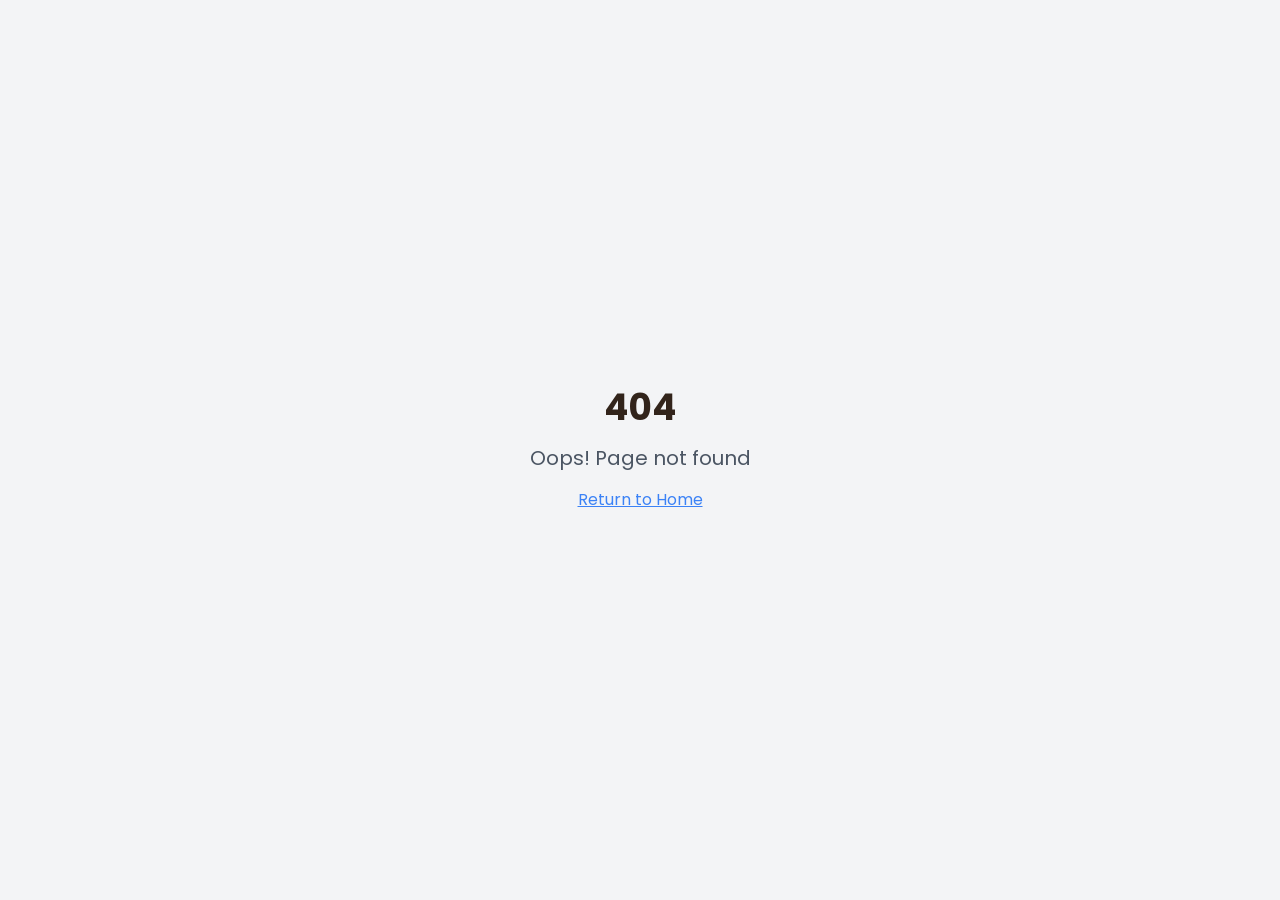
<file: index.html>
<!doctype html>
<html lang="en">
  <head>
    <meta charset="UTF-8" />
    <meta name="viewport" content="width=device-width, initial-scale=1.0" />
    <title>Pontus & Susana - Nuestra Boda</title>
    <meta name="description" content="Välkommen till vårt bröllop - 18:e April 2026" />
    <meta name="author" content="Pontus & Susana" />
    
    <!-- Google Fonts -->
    <link rel="preconnect" href="https://fonts.googleapis.com">
    <link rel="preconnect" href="https://fonts.gstatic.com" crossorigin>
    <link href="https://fonts.googleapis.com/css2?family=Playfair+Display:wght@400;500;600;700&family=Poppins:wght@300;400;500;600&display=swap" rel="stylesheet">

    <meta property="og:title" content="45c38f16-5e23-474c-b494-ed404317335f" />
    <meta property="og:description" content="Lovable Generated Project" />
    <meta property="og:type" content="website" />
    <meta property="og:image" content="https://lovable.dev/opengraph-image-p98pqg.png" />

    <meta name="twitter:card" content="summary_large_image" />
    <meta name="twitter:site" content="@lovable_dev" />
    <meta name="twitter:image" content="https://lovable.dev/opengraph-image-p98pqg.png" />
    <script type="module" crossorigin src="/assets/index-Bkh36yhF.js"></script>
    <link rel="stylesheet" crossorigin href="/assets/index-PRXXBDj2.css">
  </head>

  <body>
    <div id="root"></div>
  </body>
</html>
</file>
<file: assets/index-PRXXBDj2.css>
*,:before,:after{--tw-border-spacing-x: 0;--tw-border-spacing-y: 0;--tw-translate-x: 0;--tw-translate-y: 0;--tw-rotate: 0;--tw-skew-x: 0;--tw-skew-y: 0;--tw-scale-x: 1;--tw-scale-y: 1;--tw-pan-x: ;--tw-pan-y: ;--tw-pinch-zoom: ;--tw-scroll-snap-strictness: proximity;--tw-gradient-from-position: ;--tw-gradient-via-position: ;--tw-gradient-to-position: ;--tw-ordinal: ;--tw-slashed-zero: ;--tw-numeric-figure: ;--tw-numeric-spacing: ;--tw-numeric-fraction: ;--tw-ring-inset: ;--tw-ring-offset-width: 0px;--tw-ring-offset-color: #fff;--tw-ring-color: rgb(59 130 246 / .5);--tw-ring-offset-shadow: 0 0 #0000;--tw-ring-shadow: 0 0 #0000;--tw-shadow: 0 0 #0000;--tw-shadow-colored: 0 0 #0000;--tw-blur: ;--tw-brightness: ;--tw-contrast: ;--tw-grayscale: ;--tw-hue-rotate: ;--tw-invert: ;--tw-saturate: ;--tw-sepia: ;--tw-drop-shadow: ;--tw-backdrop-blur: ;--tw-backdrop-brightness: ;--tw-backdrop-contrast: ;--tw-backdrop-grayscale: ;--tw-backdrop-hue-rotate: ;--tw-backdrop-invert: ;--tw-backdrop-opacity: ;--tw-backdrop-saturate: ;--tw-backdrop-sepia: ;--tw-contain-size: ;--tw-contain-layout: ;--tw-contain-paint: ;--tw-contain-style: }::backdrop{--tw-border-spacing-x: 0;--tw-border-spacing-y: 0;--tw-translate-x: 0;--tw-translate-y: 0;--tw-rotate: 0;--tw-skew-x: 0;--tw-skew-y: 0;--tw-scale-x: 1;--tw-scale-y: 1;--tw-pan-x: ;--tw-pan-y: ;--tw-pinch-zoom: ;--tw-scroll-snap-strictness: proximity;--tw-gradient-from-position: ;--tw-gradient-via-position: ;--tw-gradient-to-position: ;--tw-ordinal: ;--tw-slashed-zero: ;--tw-numeric-figure: ;--tw-numeric-spacing: ;--tw-numeric-fraction: ;--tw-ring-inset: ;--tw-ring-offset-width: 0px;--tw-ring-offset-color: #fff;--tw-ring-color: rgb(59 130 246 / .5);--tw-ring-offset-shadow: 0 0 #0000;--tw-ring-shadow: 0 0 #0000;--tw-shadow: 0 0 #0000;--tw-shadow-colored: 0 0 #0000;--tw-blur: ;--tw-brightness: ;--tw-contrast: ;--tw-grayscale: ;--tw-hue-rotate: ;--tw-invert: ;--tw-saturate: ;--tw-sepia: ;--tw-drop-shadow: ;--tw-backdrop-blur: ;--tw-backdrop-brightness: ;--tw-backdrop-contrast: ;--tw-backdrop-grayscale: ;--tw-backdrop-hue-rotate: ;--tw-backdrop-invert: ;--tw-backdrop-opacity: ;--tw-backdrop-saturate: ;--tw-backdrop-sepia: ;--tw-contain-size: ;--tw-contain-layout: ;--tw-contain-paint: ;--tw-contain-style: }*,:before,:after{box-sizing:border-box;border-width:0;border-style:solid;border-color:#e5e7eb}:before,:after{--tw-content: ""}html,:host{line-height:1.5;-webkit-text-size-adjust:100%;-moz-tab-size:4;-o-tab-size:4;tab-size:4;font-family:Poppins,sans-serif;font-feature-settings:normal;font-variation-settings:normal;-webkit-tap-highlight-color:transparent}body{margin:0;line-height:inherit}hr{height:0;color:inherit;border-top-width:1px}abbr:where([title]){-webkit-text-decoration:underline dotted;text-decoration:underline dotted}h1,h2,h3,h4,h5,h6{font-size:inherit;font-weight:inherit}a{color:inherit;text-decoration:inherit}b,strong{font-weight:bolder}code,kbd,samp,pre{font-family:ui-monospace,SFMono-Regular,Menlo,Monaco,Consolas,Liberation Mono,Courier New,monospace;font-feature-settings:normal;font-variation-settings:normal;font-size:1em}small{font-size:80%}sub,sup{font-size:75%;line-height:0;position:relative;vertical-align:baseline}sub{bottom:-.25em}sup{top:-.5em}table{text-indent:0;border-color:inherit;border-collapse:collapse}button,input,optgroup,select,textarea{font-family:inherit;font-feature-settings:inherit;font-variation-settings:inherit;font-size:100%;font-weight:inherit;line-height:inherit;letter-spacing:inherit;color:inherit;margin:0;padding:0}button,select{text-transform:none}button,input:where([type=button]),input:where([type=reset]),input:where([type=submit]){-webkit-appearance:button;background-color:transparent;background-image:none}:-moz-focusring{outline:auto}:-moz-ui-invalid{box-shadow:none}progress{vertical-align:baseline}::-webkit-inner-spin-button,::-webkit-outer-spin-button{height:auto}[type=search]{-webkit-appearance:textfield;outline-offset:-2px}::-webkit-search-decoration{-webkit-appearance:none}::-webkit-file-upload-button{-webkit-appearance:button;font:inherit}summary{display:list-item}blockquote,dl,dd,h1,h2,h3,h4,h5,h6,hr,figure,p,pre{margin:0}fieldset{margin:0;padding:0}legend{padding:0}ol,ul,menu{list-style:none;margin:0;padding:0}dialog{padding:0}textarea{resize:vertical}input::-moz-placeholder,textarea::-moz-placeholder{opacity:1;color:#9ca3af}input::placeholder,textarea::placeholder{opacity:1;color:#9ca3af}button,[role=button]{cursor:pointer}:disabled{cursor:default}img,svg,video,canvas,audio,iframe,embed,object{display:block;vertical-align:middle}img,video{max-width:100%;height:auto}[hidden]:where(:not([hidden=until-found])){display:none}:root{--background: 30 50% 98%;--foreground: 25 30% 15%;--card: 30 50% 96%;--card-foreground: 25 30% 15%;--popover: 30 50% 98%;--popover-foreground: 25 30% 15%;--primary: 15 65% 55%;--primary-foreground: 30 50% 98%;--secondary: 45 40% 90%;--secondary-foreground: 25 30% 20%;--muted: 75 25% 85%;--muted-foreground: 25 20% 45%;--accent: 45 80% 65%;--accent-foreground: 25 30% 15%;--destructive: 0 84.2% 60.2%;--destructive-foreground: 30 50% 98%;--border: 30 30% 88%;--input: 30 30% 90%;--ring: 15 65% 55%;--radius: .75rem;--terracotta: 15 65% 55%;--terracotta-light: 15 55% 70%;--terracotta-dark: 15 75% 40%;--olive: 75 35% 45%;--olive-light: 75 25% 65%;--cream: 45 40% 92%;--gold: 45 80% 65%;--sage: 85 20% 70%;--gradient-sunset: linear-gradient(135deg, hsl(var(--terracotta)), hsl(var(--gold)));--gradient-earth: linear-gradient(180deg, hsl(var(--cream)), hsl(var(--terracotta-light)));--gradient-olive: linear-gradient(45deg, hsl(var(--olive-light)), hsl(var(--sage)));--shadow-warm: 0 10px 30px -10px hsl(var(--terracotta) / .2);--shadow-soft: 0 4px 20px -4px hsl(var(--olive) / .15);--transition-smooth: all .4s cubic-bezier(.4, 0, .2, 1);--transition-bounce: all .6s cubic-bezier(.68, -.55, .265, 1.55);--sidebar-background: 0 0% 98%;--sidebar-foreground: 240 5.3% 26.1%;--sidebar-primary: 240 5.9% 10%;--sidebar-primary-foreground: 0 0% 98%;--sidebar-accent: 240 4.8% 95.9%;--sidebar-accent-foreground: 240 5.9% 10%;--sidebar-border: 220 13% 91%;--sidebar-ring: 217.2 91.2% 59.8%}.dark{--background: 222.2 84% 4.9%;--foreground: 210 40% 98%;--card: 222.2 84% 4.9%;--card-foreground: 210 40% 98%;--popover: 222.2 84% 4.9%;--popover-foreground: 210 40% 98%;--primary: 210 40% 98%;--primary-foreground: 222.2 47.4% 11.2%;--secondary: 217.2 32.6% 17.5%;--secondary-foreground: 210 40% 98%;--muted: 217.2 32.6% 17.5%;--muted-foreground: 215 20.2% 65.1%;--accent: 217.2 32.6% 17.5%;--accent-foreground: 210 40% 98%;--destructive: 0 62.8% 30.6%;--destructive-foreground: 210 40% 98%;--border: 217.2 32.6% 17.5%;--input: 217.2 32.6% 17.5%;--ring: 212.7 26.8% 83.9%;--sidebar-background: 240 5.9% 10%;--sidebar-foreground: 240 4.8% 95.9%;--sidebar-primary: 224.3 76.3% 48%;--sidebar-primary-foreground: 0 0% 100%;--sidebar-accent: 240 3.7% 15.9%;--sidebar-accent-foreground: 240 4.8% 95.9%;--sidebar-border: 240 3.7% 15.9%;--sidebar-ring: 217.2 91.2% 59.8%}*{border-color:hsl(var(--border))}body{background-color:hsl(var(--background));color:hsl(var(--foreground))}.sr-only{position:absolute;width:1px;height:1px;padding:0;margin:-1px;overflow:hidden;clip:rect(0,0,0,0);white-space:nowrap;border-width:0}.pointer-events-none{pointer-events:none}.pointer-events-auto{pointer-events:auto}.visible{visibility:visible}.invisible{visibility:hidden}.fixed{position:fixed}.absolute{position:absolute}.relative{position:relative}.inset-0{top:0;right:0;bottom:0;left:0}.inset-x-0{left:0;right:0}.inset-y-0{top:0;bottom:0}.-bottom-12{bottom:-3rem}.-left-12{left:-3rem}.-right-12{right:-3rem}.-top-12{top:-3rem}.bottom-0{bottom:0}.bottom-8{bottom:2rem}.left-0{left:0}.left-1{left:.25rem}.left-1\/2{left:50%}.left-2{left:.5rem}.left-4{left:1rem}.left-\[50\%\]{left:50%}.right-0{right:0}.right-1{right:.25rem}.right-2{right:.5rem}.right-3{right:.75rem}.right-4{right:1rem}.top-0{top:0}.top-1\.5{top:.375rem}.top-1\/2{top:50%}.top-12{top:3rem}.top-2{top:.5rem}.top-3\.5{top:.875rem}.top-4{top:1rem}.top-\[1px\]{top:1px}.top-\[50\%\]{top:50%}.top-\[60\%\]{top:60%}.top-full{top:100%}.z-10{z-index:10}.z-20{z-index:20}.z-50{z-index:50}.z-\[100\]{z-index:100}.z-\[1\]{z-index:1}.-mx-1{margin-left:-.25rem;margin-right:-.25rem}.mx-2{margin-left:.5rem;margin-right:.5rem}.mx-3\.5{margin-left:.875rem;margin-right:.875rem}.mx-auto{margin-left:auto;margin-right:auto}.my-0\.5{margin-top:.125rem;margin-bottom:.125rem}.my-1{margin-top:.25rem;margin-bottom:.25rem}.-ml-2{margin-left:-.5rem}.-ml-4{margin-left:-1rem}.-mt-4{margin-top:-1rem}.mb-1{margin-bottom:.25rem}.mb-12{margin-bottom:3rem}.mb-16{margin-bottom:4rem}.mb-2{margin-bottom:.5rem}.mb-3{margin-bottom:.75rem}.mb-4{margin-bottom:1rem}.mb-6{margin-bottom:1.5rem}.mb-8{margin-bottom:2rem}.ml-1{margin-left:.25rem}.ml-auto{margin-left:auto}.mr-1{margin-right:.25rem}.mr-2{margin-right:.5rem}.mt-1\.5{margin-top:.375rem}.mt-12{margin-top:3rem}.mt-2{margin-top:.5rem}.mt-24{margin-top:6rem}.mt-4{margin-top:1rem}.mt-8{margin-top:2rem}.mt-auto{margin-top:auto}.block{display:block}.flex{display:flex}.inline-flex{display:inline-flex}.table{display:table}.grid{display:grid}.hidden{display:none}.aspect-square{aspect-ratio:1 / 1}.aspect-video{aspect-ratio:16 / 9}.size-4{width:1rem;height:1rem}.h-0\.5{height:.125rem}.h-1\.5{height:.375rem}.h-10{height:2.5rem}.h-11{height:2.75rem}.h-12{height:3rem}.h-16{height:4rem}.h-2{height:.5rem}.h-2\.5{height:.625rem}.h-3{height:.75rem}.h-3\.5{height:.875rem}.h-4{height:1rem}.h-5{height:1.25rem}.h-6{height:1.5rem}.h-7{height:1.75rem}.h-72{height:18rem}.h-8{height:2rem}.h-9{height:2.25rem}.h-\[1px\]{height:1px}.h-\[2000px\]{height:2000px}.h-\[var\(--radix-navigation-menu-viewport-height\)\]{height:var(--radix-navigation-menu-viewport-height)}.h-\[var\(--radix-select-trigger-height\)\]{height:var(--radix-select-trigger-height)}.h-auto{height:auto}.h-full{height:100%}.h-px{height:1px}.h-svh{height:100svh}.max-h-96{max-height:24rem}.max-h-\[300px\]{max-height:300px}.max-h-screen{max-height:100vh}.min-h-0{min-height:0px}.min-h-\[80px\]{min-height:80px}.min-h-screen{min-height:100vh}.min-h-svh{min-height:100svh}.w-0{width:0px}.w-1{width:.25rem}.w-10{width:2.5rem}.w-11{width:2.75rem}.w-12{width:3rem}.w-16{width:4rem}.w-2{width:.5rem}.w-2\.5{width:.625rem}.w-3{width:.75rem}.w-3\.5{width:.875rem}.w-3\/4{width:75%}.w-4{width:1rem}.w-5{width:1.25rem}.w-6{width:1.5rem}.w-64{width:16rem}.w-7{width:1.75rem}.w-72{width:18rem}.w-8{width:2rem}.w-9{width:2.25rem}.w-\[--sidebar-width\]{width:var(--sidebar-width)}.w-\[100px\]{width:100px}.w-\[1px\]{width:1px}.w-auto{width:auto}.w-full{width:100%}.w-max{width:-moz-max-content;width:max-content}.w-px{width:1px}.min-w-0{min-width:0px}.min-w-5{min-width:1.25rem}.min-w-\[12rem\]{min-width:12rem}.min-w-\[200px\]{min-width:200px}.min-w-\[8rem\]{min-width:8rem}.min-w-\[var\(--radix-select-trigger-width\)\]{min-width:var(--radix-select-trigger-width)}.max-w-2xl{max-width:42rem}.max-w-3xl{max-width:48rem}.max-w-4xl{max-width:56rem}.max-w-5xl{max-width:64rem}.max-w-6xl{max-width:72rem}.max-w-\[--skeleton-width\]{max-width:var(--skeleton-width)}.max-w-lg{max-width:32rem}.max-w-max{max-width:-moz-max-content;max-width:max-content}.flex-1{flex:1 1 0%}.shrink-0{flex-shrink:0}.grow{flex-grow:1}.grow-0{flex-grow:0}.basis-3\/4{flex-basis:75%}.basis-full{flex-basis:100%}.caption-bottom{caption-side:bottom}.border-collapse{border-collapse:collapse}.-translate-x-1\/2{--tw-translate-x: -50%;transform:translate(var(--tw-translate-x),var(--tw-translate-y)) rotate(var(--tw-rotate)) skew(var(--tw-skew-x)) skewY(var(--tw-skew-y)) scaleX(var(--tw-scale-x)) scaleY(var(--tw-scale-y))}.-translate-x-px{--tw-translate-x: -1px;transform:translate(var(--tw-translate-x),var(--tw-translate-y)) rotate(var(--tw-rotate)) skew(var(--tw-skew-x)) skewY(var(--tw-skew-y)) scaleX(var(--tw-scale-x)) scaleY(var(--tw-scale-y))}.-translate-y-1\/2{--tw-translate-y: -50%;transform:translate(var(--tw-translate-x),var(--tw-translate-y)) rotate(var(--tw-rotate)) skew(var(--tw-skew-x)) skewY(var(--tw-skew-y)) scaleX(var(--tw-scale-x)) scaleY(var(--tw-scale-y))}.translate-x-\[-50\%\]{--tw-translate-x: -50%;transform:translate(var(--tw-translate-x),var(--tw-translate-y)) rotate(var(--tw-rotate)) skew(var(--tw-skew-x)) skewY(var(--tw-skew-y)) scaleX(var(--tw-scale-x)) scaleY(var(--tw-scale-y))}.translate-x-px{--tw-translate-x: 1px;transform:translate(var(--tw-translate-x),var(--tw-translate-y)) rotate(var(--tw-rotate)) skew(var(--tw-skew-x)) skewY(var(--tw-skew-y)) scaleX(var(--tw-scale-x)) scaleY(var(--tw-scale-y))}.translate-y-\[-50\%\]{--tw-translate-y: -50%;transform:translate(var(--tw-translate-x),var(--tw-translate-y)) rotate(var(--tw-rotate)) skew(var(--tw-skew-x)) skewY(var(--tw-skew-y)) scaleX(var(--tw-scale-x)) scaleY(var(--tw-scale-y))}.rotate-45{--tw-rotate: 45deg;transform:translate(var(--tw-translate-x),var(--tw-translate-y)) rotate(var(--tw-rotate)) skew(var(--tw-skew-x)) skewY(var(--tw-skew-y)) scaleX(var(--tw-scale-x)) scaleY(var(--tw-scale-y))}.rotate-90{--tw-rotate: 90deg;transform:translate(var(--tw-translate-x),var(--tw-translate-y)) rotate(var(--tw-rotate)) skew(var(--tw-skew-x)) skewY(var(--tw-skew-y)) scaleX(var(--tw-scale-x)) scaleY(var(--tw-scale-y))}.transform{transform:translate(var(--tw-translate-x),var(--tw-translate-y)) rotate(var(--tw-rotate)) skew(var(--tw-skew-x)) skewY(var(--tw-skew-y)) scaleX(var(--tw-scale-x)) scaleY(var(--tw-scale-y))}@keyframes bounce{0%,to{transform:translateY(-25%);animation-timing-function:cubic-bezier(.8,0,1,1)}50%{transform:none;animation-timing-function:cubic-bezier(0,0,.2,1)}}.animate-bounce{animation:bounce 1s infinite}@keyframes bounce-in{0%{transform:scale(.3) rotate(-10deg);opacity:0}50%{transform:scale(1.05) rotate(2deg);opacity:.8}to{transform:scale(1) rotate(0);opacity:1}}.animate-bounce-in{animation:bounce-in .6s cubic-bezier(.68,-.55,.265,1.55)}@keyframes float{0%,to{transform:translateY(0)}50%{transform:translateY(-10px)}}.animate-float{animation:float 3s ease-in-out infinite}@keyframes pulse{50%{opacity:.5}}.animate-pulse{animation:pulse 2s cubic-bezier(.4,0,.6,1) infinite}@keyframes pulse-glow{0%,to{box-shadow:0 0 20px hsl(var(--terracotta) / .3);transform:scale(1)}50%{box-shadow:0 0 40px hsl(var(--terracotta) / .6);transform:scale(1.02)}}.animate-pulse-glow{animation:pulse-glow 2s ease-in-out infinite}.cursor-default{cursor:default}.cursor-pointer{cursor:pointer}.touch-none{touch-action:none}.select-none{-webkit-user-select:none;-moz-user-select:none;user-select:none}.list-none{list-style-type:none}.grid-cols-4{grid-template-columns:repeat(4,minmax(0,1fr))}.flex-row{flex-direction:row}.flex-col{flex-direction:column}.flex-col-reverse{flex-direction:column-reverse}.flex-wrap{flex-wrap:wrap}.items-start{align-items:flex-start}.items-end{align-items:flex-end}.items-center{align-items:center}.items-stretch{align-items:stretch}.justify-start{justify-content:flex-start}.justify-center{justify-content:center}.justify-between{justify-content:space-between}.gap-1{gap:.25rem}.gap-1\.5{gap:.375rem}.gap-2{gap:.5rem}.gap-4{gap:1rem}.gap-8{gap:2rem}.space-x-1>:not([hidden])~:not([hidden]){--tw-space-x-reverse: 0;margin-right:calc(.25rem * var(--tw-space-x-reverse));margin-left:calc(.25rem * calc(1 - var(--tw-space-x-reverse)))}.space-x-2>:not([hidden])~:not([hidden]){--tw-space-x-reverse: 0;margin-right:calc(.5rem * var(--tw-space-x-reverse));margin-left:calc(.5rem * calc(1 - var(--tw-space-x-reverse)))}.space-x-4>:not([hidden])~:not([hidden]){--tw-space-x-reverse: 0;margin-right:calc(1rem * var(--tw-space-x-reverse));margin-left:calc(1rem * calc(1 - var(--tw-space-x-reverse)))}.space-y-1>:not([hidden])~:not([hidden]){--tw-space-y-reverse: 0;margin-top:calc(.25rem * calc(1 - var(--tw-space-y-reverse)));margin-bottom:calc(.25rem * var(--tw-space-y-reverse))}.space-y-1\.5>:not([hidden])~:not([hidden]){--tw-space-y-reverse: 0;margin-top:calc(.375rem * calc(1 - var(--tw-space-y-reverse)));margin-bottom:calc(.375rem * var(--tw-space-y-reverse))}.space-y-2>:not([hidden])~:not([hidden]){--tw-space-y-reverse: 0;margin-top:calc(.5rem * calc(1 - var(--tw-space-y-reverse)));margin-bottom:calc(.5rem * var(--tw-space-y-reverse))}.space-y-4>:not([hidden])~:not([hidden]){--tw-space-y-reverse: 0;margin-top:calc(1rem * calc(1 - var(--tw-space-y-reverse)));margin-bottom:calc(1rem * var(--tw-space-y-reverse))}.overflow-auto{overflow:auto}.overflow-hidden{overflow:hidden}.overflow-y-auto{overflow-y:auto}.overflow-x-hidden{overflow-x:hidden}.whitespace-nowrap{white-space:nowrap}.break-words{overflow-wrap:break-word}.rounded{border-radius:.25rem}.rounded-2xl{border-radius:1rem}.rounded-3xl{border-radius:1.5rem}.rounded-\[2px\]{border-radius:2px}.rounded-\[inherit\]{border-radius:inherit}.rounded-full{border-radius:9999px}.rounded-lg{border-radius:var(--radius)}.rounded-md{border-radius:calc(var(--radius) - 2px)}.rounded-sm{border-radius:calc(var(--radius) - 4px)}.rounded-xl{border-radius:.75rem}.rounded-t-\[10px\]{border-top-left-radius:10px;border-top-right-radius:10px}.rounded-tl-sm{border-top-left-radius:calc(var(--radius) - 4px)}.border{border-width:1px}.border-0{border-width:0px}.border-2{border-width:2px}.border-\[1\.5px\]{border-width:1.5px}.border-y{border-top-width:1px;border-bottom-width:1px}.border-b{border-bottom-width:1px}.border-l{border-left-width:1px}.border-r{border-right-width:1px}.border-t{border-top-width:1px}.border-dashed{border-style:dashed}.border-\[--color-border\]{border-color:var(--color-border)}.border-border\/20{border-color:hsl(var(--border) / .2)}.border-border\/50{border-color:hsl(var(--border) / .5)}.border-destructive{border-color:hsl(var(--destructive))}.border-destructive\/50{border-color:hsl(var(--destructive) / .5)}.border-input{border-color:hsl(var(--input))}.border-primary{border-color:hsl(var(--primary))}.border-sidebar-border{border-color:hsl(var(--sidebar-border))}.border-transparent{border-color:transparent}.border-l-transparent{border-left-color:transparent}.border-t-transparent{border-top-color:transparent}.bg-\[--color-bg\]{background-color:var(--color-bg)}.bg-accent{background-color:hsl(var(--accent))}.bg-accent\/10{background-color:hsl(var(--accent) / .1)}.bg-accent\/20{background-color:hsl(var(--accent) / .2)}.bg-background{background-color:hsl(var(--background))}.bg-black\/80{background-color:#000c}.bg-border{background-color:hsl(var(--border))}.bg-card{background-color:hsl(var(--card))}.bg-card\/50{background-color:hsl(var(--card) / .5)}.bg-card\/60{background-color:hsl(var(--card) / .6)}.bg-card\/80{background-color:hsl(var(--card) / .8)}.bg-card\/95{background-color:hsl(var(--card) / .95)}.bg-cream\/30{background-color:hsl(var(--cream) / .3)}.bg-destructive{background-color:hsl(var(--destructive))}.bg-foreground{background-color:hsl(var(--foreground))}.bg-gold{background-color:hsl(var(--gold))}.bg-gold\/20{background-color:hsl(var(--gold) / .2)}.bg-gray-100{--tw-bg-opacity: 1;background-color:rgb(243 244 246 / var(--tw-bg-opacity, 1))}.bg-muted{background-color:hsl(var(--muted))}.bg-muted\/50{background-color:hsl(var(--muted) / .5)}.bg-olive{background-color:hsl(var(--olive))}.bg-olive\/20{background-color:hsl(var(--olive) / .2)}.bg-popover{background-color:hsl(var(--popover))}.bg-primary{background-color:hsl(var(--primary))}.bg-primary\/20{background-color:hsl(var(--primary) / .2)}.bg-sage\/20{background-color:hsl(var(--sage) / .2)}.bg-secondary{background-color:hsl(var(--secondary))}.bg-sidebar{background-color:hsl(var(--sidebar-background))}.bg-sidebar-border{background-color:hsl(var(--sidebar-border))}.bg-terracotta{background-color:hsl(var(--terracotta))}.bg-terracotta-light\/20{background-color:hsl(var(--terracotta-light) / .2)}.bg-terracotta\/20{background-color:hsl(var(--terracotta) / .2)}.bg-terracotta\/30{background-color:hsl(var(--terracotta) / .3)}.bg-transparent{background-color:transparent}.bg-white\/80{background-color:#fffc}.bg-gradient-earth{background-image:var(--gradient-earth)}.bg-gradient-to-b{background-image:linear-gradient(to bottom,var(--tw-gradient-stops))}.bg-gradient-to-l{background-image:linear-gradient(to left,var(--tw-gradient-stops))}.bg-gradient-to-r{background-image:linear-gradient(to right,var(--tw-gradient-stops))}.from-transparent{--tw-gradient-from: transparent var(--tw-gradient-from-position);--tw-gradient-to: rgb(0 0 0 / 0) var(--tw-gradient-to-position);--tw-gradient-stops: var(--tw-gradient-from), var(--tw-gradient-to)}.via-background\/20{--tw-gradient-to: hsl(var(--background) / 0) var(--tw-gradient-to-position);--tw-gradient-stops: var(--tw-gradient-from), hsl(var(--background) / .2) var(--tw-gradient-via-position), var(--tw-gradient-to)}.to-background\/40{--tw-gradient-to: hsl(var(--background) / .4) var(--tw-gradient-to-position)}.to-olive-light{--tw-gradient-to: hsl(var(--olive-light)) var(--tw-gradient-to-position)}.bg-cover{background-size:cover}.bg-center{background-position:center}.bg-no-repeat{background-repeat:no-repeat}.fill-current{fill:currentColor}.object-cover{-o-object-fit:cover;object-fit:cover}.p-0{padding:0}.p-1{padding:.25rem}.p-2{padding:.5rem}.p-3{padding:.75rem}.p-4{padding:1rem}.p-6{padding:1.5rem}.p-8{padding:2rem}.p-\[1px\]{padding:1px}.px-1{padding-left:.25rem;padding-right:.25rem}.px-2{padding-left:.5rem;padding-right:.5rem}.px-2\.5{padding-left:.625rem;padding-right:.625rem}.px-3{padding-left:.75rem;padding-right:.75rem}.px-4{padding-left:1rem;padding-right:1rem}.px-5{padding-left:1.25rem;padding-right:1.25rem}.px-6{padding-left:1.5rem;padding-right:1.5rem}.px-8{padding-left:2rem;padding-right:2rem}.py-0\.5{padding-top:.125rem;padding-bottom:.125rem}.py-1{padding-top:.25rem;padding-bottom:.25rem}.py-1\.5{padding-top:.375rem;padding-bottom:.375rem}.py-16{padding-top:4rem;padding-bottom:4rem}.py-2{padding-top:.5rem;padding-bottom:.5rem}.py-20{padding-top:5rem;padding-bottom:5rem}.py-3{padding-top:.75rem;padding-bottom:.75rem}.py-4{padding-top:1rem;padding-bottom:1rem}.py-6{padding-top:1.5rem;padding-bottom:1.5rem}.py-8{padding-top:2rem;padding-bottom:2rem}.pb-3{padding-bottom:.75rem}.pb-4{padding-bottom:1rem}.pl-2{padding-left:.5rem}.pl-2\.5{padding-left:.625rem}.pl-4{padding-left:1rem}.pl-8{padding-left:2rem}.pr-2{padding-right:.5rem}.pr-2\.5{padding-right:.625rem}.pr-8{padding-right:2rem}.pt-0{padding-top:0}.pt-1{padding-top:.25rem}.pt-3{padding-top:.75rem}.pt-4{padding-top:1rem}.text-left{text-align:left}.text-center{text-align:center}.align-middle{vertical-align:middle}.font-mono{font-family:ui-monospace,SFMono-Regular,Menlo,Monaco,Consolas,Liberation Mono,Courier New,monospace}.font-serif{font-family:Playfair Display,serif}.text-2xl{font-size:1.5rem;line-height:2rem}.text-3xl{font-size:1.875rem;line-height:2.25rem}.text-4xl{font-size:2.25rem;line-height:2.5rem}.text-5xl{font-size:3rem;line-height:1}.text-\[0\.8rem\]{font-size:.8rem}.text-base{font-size:1rem;line-height:1.5rem}.text-lg{font-size:1.125rem;line-height:1.75rem}.text-sm{font-size:.875rem;line-height:1.25rem}.text-xl{font-size:1.25rem;line-height:1.75rem}.text-xs{font-size:.75rem;line-height:1rem}.font-bold{font-weight:700}.font-light{font-weight:300}.font-medium{font-weight:500}.font-normal{font-weight:400}.font-semibold{font-weight:600}.uppercase{text-transform:uppercase}.tabular-nums{--tw-numeric-spacing: tabular-nums;font-variant-numeric:var(--tw-ordinal) var(--tw-slashed-zero) var(--tw-numeric-figure) var(--tw-numeric-spacing) var(--tw-numeric-fraction)}.leading-none{line-height:1}.tracking-tight{letter-spacing:-.025em}.tracking-wider{letter-spacing:.05em}.tracking-widest{letter-spacing:.1em}.text-accent{color:hsl(var(--accent))}.text-accent-foreground{color:hsl(var(--accent-foreground))}.text-blue-500{--tw-text-opacity: 1;color:rgb(59 130 246 / var(--tw-text-opacity, 1))}.text-card-foreground{color:hsl(var(--card-foreground))}.text-cream\/70{color:hsl(var(--cream) / .7)}.text-cream\/90{color:hsl(var(--cream) / .9)}.text-current{color:currentColor}.text-destructive{color:hsl(var(--destructive))}.text-destructive-foreground{color:hsl(var(--destructive-foreground))}.text-foreground{color:hsl(var(--foreground))}.text-foreground\/50{color:hsl(var(--foreground) / .5)}.text-gold{color:hsl(var(--gold))}.text-gray-600{--tw-text-opacity: 1;color:rgb(75 85 99 / var(--tw-text-opacity, 1))}.text-muted-foreground{color:hsl(var(--muted-foreground))}.text-olive{color:hsl(var(--olive))}.text-popover-foreground{color:hsl(var(--popover-foreground))}.text-primary{color:hsl(var(--primary))}.text-primary-foreground{color:hsl(var(--primary-foreground))}.text-sage{color:hsl(var(--sage))}.text-secondary-foreground{color:hsl(var(--secondary-foreground))}.text-sidebar-foreground{color:hsl(var(--sidebar-foreground))}.text-sidebar-foreground\/70{color:hsl(var(--sidebar-foreground) / .7)}.text-terracotta{color:hsl(var(--terracotta))}.text-terracotta-light{color:hsl(var(--terracotta-light))}.text-white{--tw-text-opacity: 1;color:rgb(255 255 255 / var(--tw-text-opacity, 1))}.underline{text-decoration-line:underline}.underline-offset-4{text-underline-offset:4px}.opacity-0{opacity:0}.opacity-50{opacity:.5}.opacity-60{opacity:.6}.opacity-70{opacity:.7}.opacity-90{opacity:.9}.shadow-\[0_0_0_1px_hsl\(var\(--sidebar-border\)\)\]{--tw-shadow: 0 0 0 1px hsl(var(--sidebar-border));--tw-shadow-colored: 0 0 0 1px var(--tw-shadow-color);box-shadow:var(--tw-ring-offset-shadow, 0 0 #0000),var(--tw-ring-shadow, 0 0 #0000),var(--tw-shadow)}.shadow-lg{--tw-shadow: 0 10px 15px -3px rgb(0 0 0 / .1), 0 4px 6px -4px rgb(0 0 0 / .1);--tw-shadow-colored: 0 10px 15px -3px var(--tw-shadow-color), 0 4px 6px -4px var(--tw-shadow-color);box-shadow:var(--tw-ring-offset-shadow, 0 0 #0000),var(--tw-ring-shadow, 0 0 #0000),var(--tw-shadow)}.shadow-md{--tw-shadow: 0 4px 6px -1px rgb(0 0 0 / .1), 0 2px 4px -2px rgb(0 0 0 / .1);--tw-shadow-colored: 0 4px 6px -1px var(--tw-shadow-color), 0 2px 4px -2px var(--tw-shadow-color);box-shadow:var(--tw-ring-offset-shadow, 0 0 #0000),var(--tw-ring-shadow, 0 0 #0000),var(--tw-shadow)}.shadow-none{--tw-shadow: 0 0 #0000;--tw-shadow-colored: 0 0 #0000;box-shadow:var(--tw-ring-offset-shadow, 0 0 #0000),var(--tw-ring-shadow, 0 0 #0000),var(--tw-shadow)}.shadow-sm{--tw-shadow: 0 1px 2px 0 rgb(0 0 0 / .05);--tw-shadow-colored: 0 1px 2px 0 var(--tw-shadow-color);box-shadow:var(--tw-ring-offset-shadow, 0 0 #0000),var(--tw-ring-shadow, 0 0 #0000),var(--tw-shadow)}.shadow-warm{--tw-shadow: var(--shadow-warm);--tw-shadow-colored: var(--shadow-warm);box-shadow:var(--tw-ring-offset-shadow, 0 0 #0000),var(--tw-ring-shadow, 0 0 #0000),var(--tw-shadow)}.shadow-xl{--tw-shadow: 0 20px 25px -5px rgb(0 0 0 / .1), 0 8px 10px -6px rgb(0 0 0 / .1);--tw-shadow-colored: 0 20px 25px -5px var(--tw-shadow-color), 0 8px 10px -6px var(--tw-shadow-color);box-shadow:var(--tw-ring-offset-shadow, 0 0 #0000),var(--tw-ring-shadow, 0 0 #0000),var(--tw-shadow)}.outline-none{outline:2px solid transparent;outline-offset:2px}.outline{outline-style:solid}.ring-0{--tw-ring-offset-shadow: var(--tw-ring-inset) 0 0 0 var(--tw-ring-offset-width) var(--tw-ring-offset-color);--tw-ring-shadow: var(--tw-ring-inset) 0 0 0 calc(0px + var(--tw-ring-offset-width)) var(--tw-ring-color);box-shadow:var(--tw-ring-offset-shadow),var(--tw-ring-shadow),var(--tw-shadow, 0 0 #0000)}.ring-2{--tw-ring-offset-shadow: var(--tw-ring-inset) 0 0 0 var(--tw-ring-offset-width) var(--tw-ring-offset-color);--tw-ring-shadow: var(--tw-ring-inset) 0 0 0 calc(2px + var(--tw-ring-offset-width)) var(--tw-ring-color);box-shadow:var(--tw-ring-offset-shadow),var(--tw-ring-shadow),var(--tw-shadow, 0 0 #0000)}.ring-ring{--tw-ring-color: hsl(var(--ring))}.ring-sidebar-ring{--tw-ring-color: hsl(var(--sidebar-ring))}.ring-offset-background{--tw-ring-offset-color: hsl(var(--background))}.drop-shadow-lg{--tw-drop-shadow: drop-shadow(0 10px 8px rgb(0 0 0 / .04)) drop-shadow(0 4px 3px rgb(0 0 0 / .1));filter:var(--tw-blur) var(--tw-brightness) var(--tw-contrast) var(--tw-grayscale) var(--tw-hue-rotate) var(--tw-invert) var(--tw-saturate) var(--tw-sepia) var(--tw-drop-shadow)}.filter{filter:var(--tw-blur) var(--tw-brightness) var(--tw-contrast) var(--tw-grayscale) var(--tw-hue-rotate) var(--tw-invert) var(--tw-saturate) var(--tw-sepia) var(--tw-drop-shadow)}.backdrop-blur-sm{--tw-backdrop-blur: blur(4px);-webkit-backdrop-filter:var(--tw-backdrop-blur) var(--tw-backdrop-brightness) var(--tw-backdrop-contrast) var(--tw-backdrop-grayscale) var(--tw-backdrop-hue-rotate) var(--tw-backdrop-invert) var(--tw-backdrop-opacity) var(--tw-backdrop-saturate) var(--tw-backdrop-sepia);backdrop-filter:var(--tw-backdrop-blur) var(--tw-backdrop-brightness) var(--tw-backdrop-contrast) var(--tw-backdrop-grayscale) var(--tw-backdrop-hue-rotate) var(--tw-backdrop-invert) var(--tw-backdrop-opacity) var(--tw-backdrop-saturate) var(--tw-backdrop-sepia)}.transition{transition-property:color,background-color,border-color,text-decoration-color,fill,stroke,opacity,box-shadow,transform,filter,-webkit-backdrop-filter;transition-property:color,background-color,border-color,text-decoration-color,fill,stroke,opacity,box-shadow,transform,filter,backdrop-filter;transition-property:color,background-color,border-color,text-decoration-color,fill,stroke,opacity,box-shadow,transform,filter,backdrop-filter,-webkit-backdrop-filter;transition-timing-function:cubic-bezier(.4,0,.2,1);transition-duration:.15s}.transition-\[left\,right\,width\]{transition-property:left,right,width;transition-timing-function:cubic-bezier(.4,0,.2,1);transition-duration:.15s}.transition-\[margin\,opa\]{transition-property:margin,opa;transition-timing-function:cubic-bezier(.4,0,.2,1);transition-duration:.15s}.transition-\[width\,height\,padding\]{transition-property:width,height,padding;transition-timing-function:cubic-bezier(.4,0,.2,1);transition-duration:.15s}.transition-\[width\]{transition-property:width;transition-timing-function:cubic-bezier(.4,0,.2,1);transition-duration:.15s}.transition-all{transition-property:all;transition-timing-function:cubic-bezier(.4,0,.2,1);transition-duration:.15s}.transition-colors{transition-property:color,background-color,border-color,text-decoration-color,fill,stroke;transition-timing-function:cubic-bezier(.4,0,.2,1);transition-duration:.15s}.transition-opacity{transition-property:opacity;transition-timing-function:cubic-bezier(.4,0,.2,1);transition-duration:.15s}.transition-transform{transition-property:transform;transition-timing-function:cubic-bezier(.4,0,.2,1);transition-duration:.15s}.duration-1000{transition-duration:1s}.duration-200{transition-duration:.2s}.duration-300{transition-duration:.3s}.ease-in-out{transition-timing-function:cubic-bezier(.4,0,.2,1)}.ease-linear{transition-timing-function:linear}@keyframes enter{0%{opacity:var(--tw-enter-opacity, 1);transform:translate3d(var(--tw-enter-translate-x, 0),var(--tw-enter-translate-y, 0),0) scale3d(var(--tw-enter-scale, 1),var(--tw-enter-scale, 1),var(--tw-enter-scale, 1)) rotate(var(--tw-enter-rotate, 0))}}@keyframes exit{to{opacity:var(--tw-exit-opacity, 1);transform:translate3d(var(--tw-exit-translate-x, 0),var(--tw-exit-translate-y, 0),0) scale3d(var(--tw-exit-scale, 1),var(--tw-exit-scale, 1),var(--tw-exit-scale, 1)) rotate(var(--tw-exit-rotate, 0))}}.animate-in{animation-name:enter;animation-duration:.15s;--tw-enter-opacity: initial;--tw-enter-scale: initial;--tw-enter-rotate: initial;--tw-enter-translate-x: initial;--tw-enter-translate-y: initial}.fade-in-0{--tw-enter-opacity: 0}.fade-in-80{--tw-enter-opacity: .8}.zoom-in-95{--tw-enter-scale: .95}.duration-1000{animation-duration:1s}.duration-200{animation-duration:.2s}.duration-300{animation-duration:.3s}.ease-in-out{animation-timing-function:cubic-bezier(.4,0,.2,1)}.ease-linear{animation-timing-function:linear}.\[text-shadow\:_1px_1px_4px_rgb\(255_255_255_\/_90\%\)\]{text-shadow:1px 1px 4px rgb(255 255 255 / 90%)}.\[text-shadow\:_1px_1px_6px_rgb\(255_255_255_\/_95\%\)\]{text-shadow:1px 1px 6px rgb(255 255 255 / 95%)}.\[text-shadow\:_2px_2px_8px_rgb\(255_255_255_\/_90\%\)\]{text-shadow:2px 2px 8px rgb(255 255 255 / 90%)}.file\:border-0::file-selector-button{border-width:0px}.file\:bg-transparent::file-selector-button{background-color:transparent}.file\:text-sm::file-selector-button{font-size:.875rem;line-height:1.25rem}.file\:font-medium::file-selector-button{font-weight:500}.file\:text-foreground::file-selector-button{color:hsl(var(--foreground))}.placeholder\:text-muted-foreground::-moz-placeholder{color:hsl(var(--muted-foreground))}.placeholder\:text-muted-foreground::placeholder{color:hsl(var(--muted-foreground))}.after\:absolute:after{content:var(--tw-content);position:absolute}.after\:-inset-2:after{content:var(--tw-content);top:-.5rem;right:-.5rem;bottom:-.5rem;left:-.5rem}.after\:inset-y-0:after{content:var(--tw-content);top:0;bottom:0}.after\:left-1\/2:after{content:var(--tw-content);left:50%}.after\:w-1:after{content:var(--tw-content);width:.25rem}.after\:w-\[2px\]:after{content:var(--tw-content);width:2px}.after\:-translate-x-1\/2:after{content:var(--tw-content);--tw-translate-x: -50%;transform:translate(var(--tw-translate-x),var(--tw-translate-y)) rotate(var(--tw-rotate)) skew(var(--tw-skew-x)) skewY(var(--tw-skew-y)) scaleX(var(--tw-scale-x)) scaleY(var(--tw-scale-y))}.first\:rounded-l-md:first-child{border-top-left-radius:calc(var(--radius) - 2px);border-bottom-left-radius:calc(var(--radius) - 2px)}.first\:border-l:first-child{border-left-width:1px}.last\:rounded-r-md:last-child{border-top-right-radius:calc(var(--radius) - 2px);border-bottom-right-radius:calc(var(--radius) - 2px)}.focus-within\:relative:focus-within{position:relative}.focus-within\:z-20:focus-within{z-index:20}.hover\:scale-105:hover{--tw-scale-x: 1.05;--tw-scale-y: 1.05;transform:translate(var(--tw-translate-x),var(--tw-translate-y)) rotate(var(--tw-rotate)) skew(var(--tw-skew-x)) skewY(var(--tw-skew-y)) scaleX(var(--tw-scale-x)) scaleY(var(--tw-scale-y))}.hover\:bg-accent:hover{background-color:hsl(var(--accent))}.hover\:bg-destructive\/80:hover{background-color:hsl(var(--destructive) / .8)}.hover\:bg-destructive\/90:hover{background-color:hsl(var(--destructive) / .9)}.hover\:bg-muted:hover{background-color:hsl(var(--muted))}.hover\:bg-muted\/50:hover{background-color:hsl(var(--muted) / .5)}.hover\:bg-primary:hover{background-color:hsl(var(--primary))}.hover\:bg-primary\/80:hover{background-color:hsl(var(--primary) / .8)}.hover\:bg-primary\/90:hover{background-color:hsl(var(--primary) / .9)}.hover\:bg-secondary:hover{background-color:hsl(var(--secondary))}.hover\:bg-secondary\/80:hover{background-color:hsl(var(--secondary) / .8)}.hover\:bg-sidebar-accent:hover{background-color:hsl(var(--sidebar-accent))}.hover\:bg-white:hover{--tw-bg-opacity: 1;background-color:rgb(255 255 255 / var(--tw-bg-opacity, 1))}.hover\:text-accent-foreground:hover{color:hsl(var(--accent-foreground))}.hover\:text-blue-700:hover{--tw-text-opacity: 1;color:rgb(29 78 216 / var(--tw-text-opacity, 1))}.hover\:text-foreground:hover{color:hsl(var(--foreground))}.hover\:text-muted-foreground:hover{color:hsl(var(--muted-foreground))}.hover\:text-primary-foreground:hover{color:hsl(var(--primary-foreground))}.hover\:text-sidebar-accent-foreground:hover{color:hsl(var(--sidebar-accent-foreground))}.hover\:underline:hover{text-decoration-line:underline}.hover\:opacity-100:hover{opacity:1}.hover\:shadow-\[0_0_0_1px_hsl\(var\(--sidebar-accent\)\)\]:hover{--tw-shadow: 0 0 0 1px hsl(var(--sidebar-accent));--tw-shadow-colored: 0 0 0 1px var(--tw-shadow-color);box-shadow:var(--tw-ring-offset-shadow, 0 0 #0000),var(--tw-ring-shadow, 0 0 #0000),var(--tw-shadow)}.hover\:shadow-soft:hover{--tw-shadow: var(--shadow-soft);--tw-shadow-colored: var(--shadow-soft);box-shadow:var(--tw-ring-offset-shadow, 0 0 #0000),var(--tw-ring-shadow, 0 0 #0000),var(--tw-shadow)}.hover\:shadow-xl:hover{--tw-shadow: 0 20px 25px -5px rgb(0 0 0 / .1), 0 8px 10px -6px rgb(0 0 0 / .1);--tw-shadow-colored: 0 20px 25px -5px var(--tw-shadow-color), 0 8px 10px -6px var(--tw-shadow-color);box-shadow:var(--tw-ring-offset-shadow, 0 0 #0000),var(--tw-ring-shadow, 0 0 #0000),var(--tw-shadow)}.hover\:after\:bg-sidebar-border:hover:after{content:var(--tw-content);background-color:hsl(var(--sidebar-border))}.focus\:bg-accent:focus{background-color:hsl(var(--accent))}.focus\:bg-primary:focus{background-color:hsl(var(--primary))}.focus\:text-accent-foreground:focus{color:hsl(var(--accent-foreground))}.focus\:text-primary-foreground:focus{color:hsl(var(--primary-foreground))}.focus\:opacity-100:focus{opacity:1}.focus\:outline-none:focus{outline:2px solid transparent;outline-offset:2px}.focus\:ring-2:focus{--tw-ring-offset-shadow: var(--tw-ring-inset) 0 0 0 var(--tw-ring-offset-width) var(--tw-ring-offset-color);--tw-ring-shadow: var(--tw-ring-inset) 0 0 0 calc(2px + var(--tw-ring-offset-width)) var(--tw-ring-color);box-shadow:var(--tw-ring-offset-shadow),var(--tw-ring-shadow),var(--tw-shadow, 0 0 #0000)}.focus\:ring-ring:focus{--tw-ring-color: hsl(var(--ring))}.focus\:ring-offset-2:focus{--tw-ring-offset-width: 2px}.focus-visible\:outline-none:focus-visible{outline:2px solid transparent;outline-offset:2px}.focus-visible\:ring-1:focus-visible{--tw-ring-offset-shadow: var(--tw-ring-inset) 0 0 0 var(--tw-ring-offset-width) var(--tw-ring-offset-color);--tw-ring-shadow: var(--tw-ring-inset) 0 0 0 calc(1px + var(--tw-ring-offset-width)) var(--tw-ring-color);box-shadow:var(--tw-ring-offset-shadow),var(--tw-ring-shadow),var(--tw-shadow, 0 0 #0000)}.focus-visible\:ring-2:focus-visible{--tw-ring-offset-shadow: var(--tw-ring-inset) 0 0 0 var(--tw-ring-offset-width) var(--tw-ring-offset-color);--tw-ring-shadow: var(--tw-ring-inset) 0 0 0 calc(2px + var(--tw-ring-offset-width)) var(--tw-ring-color);box-shadow:var(--tw-ring-offset-shadow),var(--tw-ring-shadow),var(--tw-shadow, 0 0 #0000)}.focus-visible\:ring-ring:focus-visible{--tw-ring-color: hsl(var(--ring))}.focus-visible\:ring-sidebar-ring:focus-visible{--tw-ring-color: hsl(var(--sidebar-ring))}.focus-visible\:ring-offset-1:focus-visible{--tw-ring-offset-width: 1px}.focus-visible\:ring-offset-2:focus-visible{--tw-ring-offset-width: 2px}.focus-visible\:ring-offset-background:focus-visible{--tw-ring-offset-color: hsl(var(--background))}.active\:bg-sidebar-accent:active{background-color:hsl(var(--sidebar-accent))}.active\:text-sidebar-accent-foreground:active{color:hsl(var(--sidebar-accent-foreground))}.disabled\:pointer-events-none:disabled{pointer-events:none}.disabled\:cursor-not-allowed:disabled{cursor:not-allowed}.disabled\:opacity-50:disabled{opacity:.5}.group\/menu-item:focus-within .group-focus-within\/menu-item\:opacity-100{opacity:1}.group\/menu-item:hover .group-hover\/menu-item\:opacity-100,.group:hover .group-hover\:opacity-100{opacity:1}.group.destructive .group-\[\.destructive\]\:border-muted\/40{border-color:hsl(var(--muted) / .4)}.group.toaster .group-\[\.toaster\]\:border-border{border-color:hsl(var(--border))}.group.toast .group-\[\.toast\]\:bg-muted{background-color:hsl(var(--muted))}.group.toast .group-\[\.toast\]\:bg-primary{background-color:hsl(var(--primary))}.group.toaster .group-\[\.toaster\]\:bg-background{background-color:hsl(var(--background))}.group.destructive .group-\[\.destructive\]\:text-red-300{--tw-text-opacity: 1;color:rgb(252 165 165 / var(--tw-text-opacity, 1))}.group.toast .group-\[\.toast\]\:text-muted-foreground{color:hsl(var(--muted-foreground))}.group.toast .group-\[\.toast\]\:text-primary-foreground{color:hsl(var(--primary-foreground))}.group.toaster .group-\[\.toaster\]\:text-foreground{color:hsl(var(--foreground))}.group.toaster .group-\[\.toaster\]\:shadow-lg{--tw-shadow: 0 10px 15px -3px rgb(0 0 0 / .1), 0 4px 6px -4px rgb(0 0 0 / .1);--tw-shadow-colored: 0 10px 15px -3px var(--tw-shadow-color), 0 4px 6px -4px var(--tw-shadow-color);box-shadow:var(--tw-ring-offset-shadow, 0 0 #0000),var(--tw-ring-shadow, 0 0 #0000),var(--tw-shadow)}.group.destructive .group-\[\.destructive\]\:hover\:border-destructive\/30:hover{border-color:hsl(var(--destructive) / .3)}.group.destructive .group-\[\.destructive\]\:hover\:bg-destructive:hover{background-color:hsl(var(--destructive))}.group.destructive .group-\[\.destructive\]\:hover\:text-destructive-foreground:hover{color:hsl(var(--destructive-foreground))}.group.destructive .group-\[\.destructive\]\:hover\:text-red-50:hover{--tw-text-opacity: 1;color:rgb(254 242 242 / var(--tw-text-opacity, 1))}.group.destructive .group-\[\.destructive\]\:focus\:ring-destructive:focus{--tw-ring-color: hsl(var(--destructive))}.group.destructive .group-\[\.destructive\]\:focus\:ring-red-400:focus{--tw-ring-opacity: 1;--tw-ring-color: rgb(248 113 113 / var(--tw-ring-opacity, 1))}.group.destructive .group-\[\.destructive\]\:focus\:ring-offset-red-600:focus{--tw-ring-offset-color: #dc2626}.peer\/menu-button:hover~.peer-hover\/menu-button\:text-sidebar-accent-foreground{color:hsl(var(--sidebar-accent-foreground))}.peer:disabled~.peer-disabled\:cursor-not-allowed{cursor:not-allowed}.peer:disabled~.peer-disabled\:opacity-70{opacity:.7}.has-\[\[data-variant\=inset\]\]\:bg-sidebar:has([data-variant=inset]){background-color:hsl(var(--sidebar-background))}.has-\[\:disabled\]\:opacity-50:has(:disabled){opacity:.5}.group\/menu-item:has([data-sidebar=menu-action]) .group-has-\[\[data-sidebar\=menu-action\]\]\/menu-item\:pr-8{padding-right:2rem}.aria-disabled\:pointer-events-none[aria-disabled=true]{pointer-events:none}.aria-disabled\:opacity-50[aria-disabled=true]{opacity:.5}.aria-selected\:bg-accent[aria-selected=true]{background-color:hsl(var(--accent))}.aria-selected\:bg-accent\/50[aria-selected=true]{background-color:hsl(var(--accent) / .5)}.aria-selected\:text-accent-foreground[aria-selected=true]{color:hsl(var(--accent-foreground))}.aria-selected\:text-muted-foreground[aria-selected=true]{color:hsl(var(--muted-foreground))}.aria-selected\:opacity-100[aria-selected=true]{opacity:1}.aria-selected\:opacity-30[aria-selected=true]{opacity:.3}.data-\[disabled\=true\]\:pointer-events-none[data-disabled=true],.data-\[disabled\]\:pointer-events-none[data-disabled]{pointer-events:none}.data-\[panel-group-direction\=vertical\]\:h-px[data-panel-group-direction=vertical]{height:1px}.data-\[panel-group-direction\=vertical\]\:w-full[data-panel-group-direction=vertical]{width:100%}.data-\[side\=bottom\]\:translate-y-1[data-side=bottom]{--tw-translate-y: .25rem;transform:translate(var(--tw-translate-x),var(--tw-translate-y)) rotate(var(--tw-rotate)) skew(var(--tw-skew-x)) skewY(var(--tw-skew-y)) scaleX(var(--tw-scale-x)) scaleY(var(--tw-scale-y))}.data-\[side\=left\]\:-translate-x-1[data-side=left]{--tw-translate-x: -.25rem;transform:translate(var(--tw-translate-x),var(--tw-translate-y)) rotate(var(--tw-rotate)) skew(var(--tw-skew-x)) skewY(var(--tw-skew-y)) scaleX(var(--tw-scale-x)) scaleY(var(--tw-scale-y))}.data-\[side\=right\]\:translate-x-1[data-side=right]{--tw-translate-x: .25rem;transform:translate(var(--tw-translate-x),var(--tw-translate-y)) rotate(var(--tw-rotate)) skew(var(--tw-skew-x)) skewY(var(--tw-skew-y)) scaleX(var(--tw-scale-x)) scaleY(var(--tw-scale-y))}.data-\[side\=top\]\:-translate-y-1[data-side=top]{--tw-translate-y: -.25rem;transform:translate(var(--tw-translate-x),var(--tw-translate-y)) rotate(var(--tw-rotate)) skew(var(--tw-skew-x)) skewY(var(--tw-skew-y)) scaleX(var(--tw-scale-x)) scaleY(var(--tw-scale-y))}.data-\[state\=checked\]\:translate-x-5[data-state=checked]{--tw-translate-x: 1.25rem;transform:translate(var(--tw-translate-x),var(--tw-translate-y)) rotate(var(--tw-rotate)) skew(var(--tw-skew-x)) skewY(var(--tw-skew-y)) scaleX(var(--tw-scale-x)) scaleY(var(--tw-scale-y))}.data-\[state\=unchecked\]\:translate-x-0[data-state=unchecked],.data-\[swipe\=cancel\]\:translate-x-0[data-swipe=cancel]{--tw-translate-x: 0px;transform:translate(var(--tw-translate-x),var(--tw-translate-y)) rotate(var(--tw-rotate)) skew(var(--tw-skew-x)) skewY(var(--tw-skew-y)) scaleX(var(--tw-scale-x)) scaleY(var(--tw-scale-y))}.data-\[swipe\=end\]\:translate-x-\[var\(--radix-toast-swipe-end-x\)\][data-swipe=end]{--tw-translate-x: var(--radix-toast-swipe-end-x);transform:translate(var(--tw-translate-x),var(--tw-translate-y)) rotate(var(--tw-rotate)) skew(var(--tw-skew-x)) skewY(var(--tw-skew-y)) scaleX(var(--tw-scale-x)) scaleY(var(--tw-scale-y))}.data-\[swipe\=move\]\:translate-x-\[var\(--radix-toast-swipe-move-x\)\][data-swipe=move]{--tw-translate-x: var(--radix-toast-swipe-move-x);transform:translate(var(--tw-translate-x),var(--tw-translate-y)) rotate(var(--tw-rotate)) skew(var(--tw-skew-x)) skewY(var(--tw-skew-y)) scaleX(var(--tw-scale-x)) scaleY(var(--tw-scale-y))}@keyframes accordion-up{0%{height:var(--radix-accordion-content-height)}to{height:0}}.data-\[state\=closed\]\:animate-accordion-up[data-state=closed]{animation:accordion-up .2s ease-out}@keyframes accordion-down{0%{height:0}to{height:var(--radix-accordion-content-height)}}.data-\[state\=open\]\:animate-accordion-down[data-state=open]{animation:accordion-down .2s ease-out}.data-\[panel-group-direction\=vertical\]\:flex-col[data-panel-group-direction=vertical]{flex-direction:column}.data-\[active\=true\]\:bg-sidebar-accent[data-active=true]{background-color:hsl(var(--sidebar-accent))}.data-\[active\]\:bg-accent\/50[data-active]{background-color:hsl(var(--accent) / .5)}.data-\[selected\=\'true\'\]\:bg-accent[data-selected=true]{background-color:hsl(var(--accent))}.data-\[state\=active\]\:bg-background[data-state=active]{background-color:hsl(var(--background))}.data-\[state\=checked\]\:bg-primary[data-state=checked]{background-color:hsl(var(--primary))}.data-\[state\=on\]\:bg-accent[data-state=on],.data-\[state\=open\]\:bg-accent[data-state=open]{background-color:hsl(var(--accent))}.data-\[state\=open\]\:bg-accent\/50[data-state=open]{background-color:hsl(var(--accent) / .5)}.data-\[state\=open\]\:bg-secondary[data-state=open]{background-color:hsl(var(--secondary))}.data-\[state\=selected\]\:bg-muted[data-state=selected]{background-color:hsl(var(--muted))}.data-\[state\=unchecked\]\:bg-input[data-state=unchecked]{background-color:hsl(var(--input))}.data-\[active\=true\]\:font-medium[data-active=true]{font-weight:500}.data-\[active\=true\]\:text-sidebar-accent-foreground[data-active=true]{color:hsl(var(--sidebar-accent-foreground))}.data-\[selected\=true\]\:text-accent-foreground[data-selected=true]{color:hsl(var(--accent-foreground))}.data-\[state\=active\]\:text-foreground[data-state=active]{color:hsl(var(--foreground))}.data-\[state\=checked\]\:text-primary-foreground[data-state=checked]{color:hsl(var(--primary-foreground))}.data-\[state\=on\]\:text-accent-foreground[data-state=on],.data-\[state\=open\]\:text-accent-foreground[data-state=open]{color:hsl(var(--accent-foreground))}.data-\[state\=open\]\:text-muted-foreground[data-state=open]{color:hsl(var(--muted-foreground))}.data-\[disabled\=true\]\:opacity-50[data-disabled=true],.data-\[disabled\]\:opacity-50[data-disabled]{opacity:.5}.data-\[state\=open\]\:opacity-100[data-state=open]{opacity:1}.data-\[state\=active\]\:shadow-sm[data-state=active]{--tw-shadow: 0 1px 2px 0 rgb(0 0 0 / .05);--tw-shadow-colored: 0 1px 2px 0 var(--tw-shadow-color);box-shadow:var(--tw-ring-offset-shadow, 0 0 #0000),var(--tw-ring-shadow, 0 0 #0000),var(--tw-shadow)}.data-\[swipe\=move\]\:transition-none[data-swipe=move]{transition-property:none}.data-\[state\=closed\]\:duration-300[data-state=closed]{transition-duration:.3s}.data-\[state\=open\]\:duration-500[data-state=open]{transition-duration:.5s}.data-\[motion\^\=from-\]\:animate-in[data-motion^=from-],.data-\[state\=open\]\:animate-in[data-state=open],.data-\[state\=visible\]\:animate-in[data-state=visible]{animation-name:enter;animation-duration:.15s;--tw-enter-opacity: initial;--tw-enter-scale: initial;--tw-enter-rotate: initial;--tw-enter-translate-x: initial;--tw-enter-translate-y: initial}.data-\[motion\^\=to-\]\:animate-out[data-motion^=to-],.data-\[state\=closed\]\:animate-out[data-state=closed],.data-\[state\=hidden\]\:animate-out[data-state=hidden],.data-\[swipe\=end\]\:animate-out[data-swipe=end]{animation-name:exit;animation-duration:.15s;--tw-exit-opacity: initial;--tw-exit-scale: initial;--tw-exit-rotate: initial;--tw-exit-translate-x: initial;--tw-exit-translate-y: initial}.data-\[motion\^\=from-\]\:fade-in[data-motion^=from-]{--tw-enter-opacity: 0}.data-\[motion\^\=to-\]\:fade-out[data-motion^=to-],.data-\[state\=closed\]\:fade-out-0[data-state=closed]{--tw-exit-opacity: 0}.data-\[state\=closed\]\:fade-out-80[data-state=closed]{--tw-exit-opacity: .8}.data-\[state\=hidden\]\:fade-out[data-state=hidden]{--tw-exit-opacity: 0}.data-\[state\=open\]\:fade-in-0[data-state=open],.data-\[state\=visible\]\:fade-in[data-state=visible]{--tw-enter-opacity: 0}.data-\[state\=closed\]\:zoom-out-95[data-state=closed]{--tw-exit-scale: .95}.data-\[state\=open\]\:zoom-in-90[data-state=open]{--tw-enter-scale: .9}.data-\[state\=open\]\:zoom-in-95[data-state=open]{--tw-enter-scale: .95}.data-\[motion\=from-end\]\:slide-in-from-right-52[data-motion=from-end]{--tw-enter-translate-x: 13rem}.data-\[motion\=from-start\]\:slide-in-from-left-52[data-motion=from-start]{--tw-enter-translate-x: -13rem}.data-\[motion\=to-end\]\:slide-out-to-right-52[data-motion=to-end]{--tw-exit-translate-x: 13rem}.data-\[motion\=to-start\]\:slide-out-to-left-52[data-motion=to-start]{--tw-exit-translate-x: -13rem}.data-\[side\=bottom\]\:slide-in-from-top-2[data-side=bottom]{--tw-enter-translate-y: -.5rem}.data-\[side\=left\]\:slide-in-from-right-2[data-side=left]{--tw-enter-translate-x: .5rem}.data-\[side\=right\]\:slide-in-from-left-2[data-side=right]{--tw-enter-translate-x: -.5rem}.data-\[side\=top\]\:slide-in-from-bottom-2[data-side=top]{--tw-enter-translate-y: .5rem}.data-\[state\=closed\]\:slide-out-to-bottom[data-state=closed]{--tw-exit-translate-y: 100%}.data-\[state\=closed\]\:slide-out-to-left[data-state=closed]{--tw-exit-translate-x: -100%}.data-\[state\=closed\]\:slide-out-to-left-1\/2[data-state=closed]{--tw-exit-translate-x: -50%}.data-\[state\=closed\]\:slide-out-to-right[data-state=closed],.data-\[state\=closed\]\:slide-out-to-right-full[data-state=closed]{--tw-exit-translate-x: 100%}.data-\[state\=closed\]\:slide-out-to-top[data-state=closed]{--tw-exit-translate-y: -100%}.data-\[state\=closed\]\:slide-out-to-top-\[48\%\][data-state=closed]{--tw-exit-translate-y: -48%}.data-\[state\=open\]\:slide-in-from-bottom[data-state=open]{--tw-enter-translate-y: 100%}.data-\[state\=open\]\:slide-in-from-left[data-state=open]{--tw-enter-translate-x: -100%}.data-\[state\=open\]\:slide-in-from-left-1\/2[data-state=open]{--tw-enter-translate-x: -50%}.data-\[state\=open\]\:slide-in-from-right[data-state=open]{--tw-enter-translate-x: 100%}.data-\[state\=open\]\:slide-in-from-top[data-state=open]{--tw-enter-translate-y: -100%}.data-\[state\=open\]\:slide-in-from-top-\[48\%\][data-state=open]{--tw-enter-translate-y: -48%}.data-\[state\=open\]\:slide-in-from-top-full[data-state=open]{--tw-enter-translate-y: -100%}.data-\[state\=closed\]\:duration-300[data-state=closed]{animation-duration:.3s}.data-\[state\=open\]\:duration-500[data-state=open]{animation-duration:.5s}.data-\[panel-group-direction\=vertical\]\:after\:left-0[data-panel-group-direction=vertical]:after{content:var(--tw-content);left:0}.data-\[panel-group-direction\=vertical\]\:after\:h-1[data-panel-group-direction=vertical]:after{content:var(--tw-content);height:.25rem}.data-\[panel-group-direction\=vertical\]\:after\:w-full[data-panel-group-direction=vertical]:after{content:var(--tw-content);width:100%}.data-\[panel-group-direction\=vertical\]\:after\:-translate-y-1\/2[data-panel-group-direction=vertical]:after{content:var(--tw-content);--tw-translate-y: -50%;transform:translate(var(--tw-translate-x),var(--tw-translate-y)) rotate(var(--tw-rotate)) skew(var(--tw-skew-x)) skewY(var(--tw-skew-y)) scaleX(var(--tw-scale-x)) scaleY(var(--tw-scale-y))}.data-\[panel-group-direction\=vertical\]\:after\:translate-x-0[data-panel-group-direction=vertical]:after{content:var(--tw-content);--tw-translate-x: 0px;transform:translate(var(--tw-translate-x),var(--tw-translate-y)) rotate(var(--tw-rotate)) skew(var(--tw-skew-x)) skewY(var(--tw-skew-y)) scaleX(var(--tw-scale-x)) scaleY(var(--tw-scale-y))}.data-\[state\=open\]\:hover\:bg-sidebar-accent:hover[data-state=open]{background-color:hsl(var(--sidebar-accent))}.data-\[state\=open\]\:hover\:text-sidebar-accent-foreground:hover[data-state=open]{color:hsl(var(--sidebar-accent-foreground))}.group[data-collapsible=offcanvas] .group-data-\[collapsible\=offcanvas\]\:left-\[calc\(var\(--sidebar-width\)\*-1\)\]{left:calc(var(--sidebar-width) * -1)}.group[data-collapsible=offcanvas] .group-data-\[collapsible\=offcanvas\]\:right-\[calc\(var\(--sidebar-width\)\*-1\)\]{right:calc(var(--sidebar-width) * -1)}.group[data-side=left] .group-data-\[side\=left\]\:-right-4{right:-1rem}.group[data-side=right] .group-data-\[side\=right\]\:left-0{left:0}.group[data-collapsible=icon] .group-data-\[collapsible\=icon\]\:-mt-8{margin-top:-2rem}.group[data-collapsible=icon] .group-data-\[collapsible\=icon\]\:hidden{display:none}.group[data-collapsible=icon] .group-data-\[collapsible\=icon\]\:\!size-8{width:2rem!important;height:2rem!important}.group[data-collapsible=icon] .group-data-\[collapsible\=icon\]\:w-\[--sidebar-width-icon\]{width:var(--sidebar-width-icon)}.group[data-collapsible=icon] .group-data-\[collapsible\=icon\]\:w-\[calc\(var\(--sidebar-width-icon\)_\+_theme\(spacing\.4\)\)\]{width:calc(var(--sidebar-width-icon) + 1rem)}.group[data-collapsible=icon] .group-data-\[collapsible\=icon\]\:w-\[calc\(var\(--sidebar-width-icon\)_\+_theme\(spacing\.4\)_\+2px\)\]{width:calc(var(--sidebar-width-icon) + 1rem + 2px)}.group[data-collapsible=offcanvas] .group-data-\[collapsible\=offcanvas\]\:w-0{width:0px}.group[data-collapsible=offcanvas] .group-data-\[collapsible\=offcanvas\]\:translate-x-0{--tw-translate-x: 0px;transform:translate(var(--tw-translate-x),var(--tw-translate-y)) rotate(var(--tw-rotate)) skew(var(--tw-skew-x)) skewY(var(--tw-skew-y)) scaleX(var(--tw-scale-x)) scaleY(var(--tw-scale-y))}.group[data-side=right] .group-data-\[side\=right\]\:rotate-180,.group[data-state=open] .group-data-\[state\=open\]\:rotate-180{--tw-rotate: 180deg;transform:translate(var(--tw-translate-x),var(--tw-translate-y)) rotate(var(--tw-rotate)) skew(var(--tw-skew-x)) skewY(var(--tw-skew-y)) scaleX(var(--tw-scale-x)) scaleY(var(--tw-scale-y))}.group[data-collapsible=icon] .group-data-\[collapsible\=icon\]\:overflow-hidden{overflow:hidden}.group[data-variant=floating] .group-data-\[variant\=floating\]\:rounded-lg{border-radius:var(--radius)}.group[data-variant=floating] .group-data-\[variant\=floating\]\:border{border-width:1px}.group[data-side=left] .group-data-\[side\=left\]\:border-r{border-right-width:1px}.group[data-side=right] .group-data-\[side\=right\]\:border-l{border-left-width:1px}.group[data-variant=floating] .group-data-\[variant\=floating\]\:border-sidebar-border{border-color:hsl(var(--sidebar-border))}.group[data-collapsible=icon] .group-data-\[collapsible\=icon\]\:\!p-0{padding:0!important}.group[data-collapsible=icon] .group-data-\[collapsible\=icon\]\:\!p-2{padding:.5rem!important}.group[data-collapsible=icon] .group-data-\[collapsible\=icon\]\:opacity-0{opacity:0}.group[data-variant=floating] .group-data-\[variant\=floating\]\:shadow{--tw-shadow: 0 1px 3px 0 rgb(0 0 0 / .1), 0 1px 2px -1px rgb(0 0 0 / .1);--tw-shadow-colored: 0 1px 3px 0 var(--tw-shadow-color), 0 1px 2px -1px var(--tw-shadow-color);box-shadow:var(--tw-ring-offset-shadow, 0 0 #0000),var(--tw-ring-shadow, 0 0 #0000),var(--tw-shadow)}.group[data-collapsible=offcanvas] .group-data-\[collapsible\=offcanvas\]\:after\:left-full:after{content:var(--tw-content);left:100%}.group[data-collapsible=offcanvas] .group-data-\[collapsible\=offcanvas\]\:hover\:bg-sidebar:hover{background-color:hsl(var(--sidebar-background))}.peer\/menu-button[data-size=default]~.peer-data-\[size\=default\]\/menu-button\:top-1\.5{top:.375rem}.peer\/menu-button[data-size=lg]~.peer-data-\[size\=lg\]\/menu-button\:top-2\.5{top:.625rem}.peer\/menu-button[data-size=sm]~.peer-data-\[size\=sm\]\/menu-button\:top-1{top:.25rem}.peer[data-variant=inset]~.peer-data-\[variant\=inset\]\:min-h-\[calc\(100svh-theme\(spacing\.4\)\)\]{min-height:calc(100svh - 1rem)}.peer\/menu-button[data-active=true]~.peer-data-\[active\=true\]\/menu-button\:text-sidebar-accent-foreground{color:hsl(var(--sidebar-accent-foreground))}.dark\:border-destructive:is(.dark *){border-color:hsl(var(--destructive))}@media (min-width: 640px){.sm\:bottom-0{bottom:0}.sm\:right-0{right:0}.sm\:top-auto{top:auto}.sm\:mt-0{margin-top:0}.sm\:flex{display:flex}.sm\:max-w-sm{max-width:24rem}.sm\:flex-row{flex-direction:row}.sm\:flex-col{flex-direction:column}.sm\:justify-end{justify-content:flex-end}.sm\:gap-2\.5{gap:.625rem}.sm\:space-x-2>:not([hidden])~:not([hidden]){--tw-space-x-reverse: 0;margin-right:calc(.5rem * var(--tw-space-x-reverse));margin-left:calc(.5rem * calc(1 - var(--tw-space-x-reverse)))}.sm\:space-x-4>:not([hidden])~:not([hidden]){--tw-space-x-reverse: 0;margin-right:calc(1rem * var(--tw-space-x-reverse));margin-left:calc(1rem * calc(1 - var(--tw-space-x-reverse)))}.sm\:space-y-0>:not([hidden])~:not([hidden]){--tw-space-y-reverse: 0;margin-top:calc(0px * calc(1 - var(--tw-space-y-reverse)));margin-bottom:calc(0px * var(--tw-space-y-reverse))}.sm\:rounded-lg{border-radius:var(--radius)}.sm\:text-left{text-align:left}.data-\[state\=open\]\:sm\:slide-in-from-bottom-full[data-state=open]{--tw-enter-translate-y: 100%}}@media (min-width: 768px){.md\:absolute{position:absolute}.md\:left-4{left:1rem}.md\:right-4{right:1rem}.md\:-ml-4{margin-left:-1rem}.md\:block{display:block}.md\:flex{display:flex}.md\:hidden{display:none}.md\:h-12{height:3rem}.md\:h-4{height:1rem}.md\:h-\[26rem\]{height:26rem}.md\:w-\[var\(--radix-navigation-menu-viewport-width\)\]{width:var(--radix-navigation-menu-viewport-width)}.md\:w-auto{width:auto}.md\:max-w-\[420px\]{max-width:420px}.md\:basis-4\/5{flex-basis:80%}.md\:grid-cols-2{grid-template-columns:repeat(2,minmax(0,1fr))}.md\:grid-cols-3{grid-template-columns:repeat(3,minmax(0,1fr))}.md\:gap-4{gap:1rem}.md\:p-6{padding:1.5rem}.md\:pl-4{padding-left:1rem}.md\:text-3xl{font-size:1.875rem;line-height:2.25rem}.md\:text-4xl{font-size:2.25rem;line-height:2.5rem}.md\:text-5xl{font-size:3rem;line-height:1}.md\:text-7xl{font-size:4.5rem;line-height:1}.md\:text-sm{font-size:.875rem;line-height:1.25rem}.md\:text-xl{font-size:1.25rem;line-height:1.75rem}.md\:opacity-0{opacity:0}.after\:md\:hidden:after{content:var(--tw-content);display:none}.peer[data-variant=inset]~.md\:peer-data-\[variant\=inset\]\:m-2{margin:.5rem}.peer[data-state=collapsed][data-variant=inset]~.md\:peer-data-\[state\=collapsed\]\:peer-data-\[variant\=inset\]\:ml-2{margin-left:.5rem}.peer[data-variant=inset]~.md\:peer-data-\[variant\=inset\]\:ml-0{margin-left:0}.peer[data-variant=inset]~.md\:peer-data-\[variant\=inset\]\:rounded-xl{border-radius:.75rem}.peer[data-variant=inset]~.md\:peer-data-\[variant\=inset\]\:shadow{--tw-shadow: 0 1px 3px 0 rgb(0 0 0 / .1), 0 1px 2px -1px rgb(0 0 0 / .1);--tw-shadow-colored: 0 1px 3px 0 var(--tw-shadow-color), 0 1px 2px -1px var(--tw-shadow-color);box-shadow:var(--tw-ring-offset-shadow, 0 0 #0000),var(--tw-ring-shadow, 0 0 #0000),var(--tw-shadow)}}@media (min-width: 1024px){.lg\:h-16{height:4rem}.lg\:grid-cols-3{grid-template-columns:repeat(3,minmax(0,1fr))}.lg\:gap-8{gap:2rem}.lg\:p-8{padding:2rem}.lg\:text-6xl{font-size:3.75rem;line-height:1}.lg\:text-8xl{font-size:6rem;line-height:1}.lg\:text-base{font-size:1rem;line-height:1.5rem}}.\[\&\:has\(\[aria-selected\]\)\]\:bg-accent:has([aria-selected]){background-color:hsl(var(--accent))}.first\:\[\&\:has\(\[aria-selected\]\)\]\:rounded-l-md:has([aria-selected]):first-child{border-top-left-radius:calc(var(--radius) - 2px);border-bottom-left-radius:calc(var(--radius) - 2px)}.last\:\[\&\:has\(\[aria-selected\]\)\]\:rounded-r-md:has([aria-selected]):last-child{border-top-right-radius:calc(var(--radius) - 2px);border-bottom-right-radius:calc(var(--radius) - 2px)}.\[\&\:has\(\[aria-selected\]\.day-outside\)\]\:bg-accent\/50:has([aria-selected].day-outside){background-color:hsl(var(--accent) / .5)}.\[\&\:has\(\[aria-selected\]\.day-range-end\)\]\:rounded-r-md:has([aria-selected].day-range-end){border-top-right-radius:calc(var(--radius) - 2px);border-bottom-right-radius:calc(var(--radius) - 2px)}.\[\&\:has\(\[role\=checkbox\]\)\]\:pr-0:has([role=checkbox]){padding-right:0}.\[\&\>button\]\:hidden>button{display:none}.\[\&\>span\:last-child\]\:truncate>span:last-child{overflow:hidden;text-overflow:ellipsis;white-space:nowrap}.\[\&\>span\]\:line-clamp-1>span{overflow:hidden;display:-webkit-box;-webkit-box-orient:vertical;-webkit-line-clamp:1}.\[\&\>svg\+div\]\:translate-y-\[-3px\]>svg+div{--tw-translate-y: -3px;transform:translate(var(--tw-translate-x),var(--tw-translate-y)) rotate(var(--tw-rotate)) skew(var(--tw-skew-x)) skewY(var(--tw-skew-y)) scaleX(var(--tw-scale-x)) scaleY(var(--tw-scale-y))}.\[\&\>svg\]\:absolute>svg{position:absolute}.\[\&\>svg\]\:left-4>svg{left:1rem}.\[\&\>svg\]\:top-4>svg{top:1rem}.\[\&\>svg\]\:size-3\.5>svg{width:.875rem;height:.875rem}.\[\&\>svg\]\:size-4>svg{width:1rem;height:1rem}.\[\&\>svg\]\:h-2\.5>svg{height:.625rem}.\[\&\>svg\]\:h-3>svg{height:.75rem}.\[\&\>svg\]\:w-2\.5>svg{width:.625rem}.\[\&\>svg\]\:w-3>svg{width:.75rem}.\[\&\>svg\]\:shrink-0>svg{flex-shrink:0}.\[\&\>svg\]\:text-destructive>svg{color:hsl(var(--destructive))}.\[\&\>svg\]\:text-foreground>svg{color:hsl(var(--foreground))}.\[\&\>svg\]\:text-muted-foreground>svg{color:hsl(var(--muted-foreground))}.\[\&\>svg\]\:text-sidebar-accent-foreground>svg{color:hsl(var(--sidebar-accent-foreground))}.\[\&\>svg\~\*\]\:pl-7>svg~*{padding-left:1.75rem}.\[\&\>tr\]\:last\:border-b-0:last-child>tr{border-bottom-width:0px}.\[\&\[data-panel-group-direction\=vertical\]\>div\]\:rotate-90[data-panel-group-direction=vertical]>div{--tw-rotate: 90deg;transform:translate(var(--tw-translate-x),var(--tw-translate-y)) rotate(var(--tw-rotate)) skew(var(--tw-skew-x)) skewY(var(--tw-skew-y)) scaleX(var(--tw-scale-x)) scaleY(var(--tw-scale-y))}.\[\&\[data-state\=open\]\>svg\]\:rotate-180[data-state=open]>svg{--tw-rotate: 180deg;transform:translate(var(--tw-translate-x),var(--tw-translate-y)) rotate(var(--tw-rotate)) skew(var(--tw-skew-x)) skewY(var(--tw-skew-y)) scaleX(var(--tw-scale-x)) scaleY(var(--tw-scale-y))}.\[\&_\.recharts-cartesian-axis-tick_text\]\:fill-muted-foreground .recharts-cartesian-axis-tick text{fill:hsl(var(--muted-foreground))}.\[\&_\.recharts-cartesian-grid_line\[stroke\=\'\#ccc\'\]\]\:stroke-border\/50 .recharts-cartesian-grid line[stroke="#ccc"]{stroke:hsl(var(--border) / .5)}.\[\&_\.recharts-curve\.recharts-tooltip-cursor\]\:stroke-border .recharts-curve.recharts-tooltip-cursor{stroke:hsl(var(--border))}.\[\&_\.recharts-dot\[stroke\=\'\#fff\'\]\]\:stroke-transparent .recharts-dot[stroke="#fff"]{stroke:transparent}.\[\&_\.recharts-layer\]\:outline-none .recharts-layer{outline:2px solid transparent;outline-offset:2px}.\[\&_\.recharts-polar-grid_\[stroke\=\'\#ccc\'\]\]\:stroke-border .recharts-polar-grid [stroke="#ccc"]{stroke:hsl(var(--border))}.\[\&_\.recharts-radial-bar-background-sector\]\:fill-muted .recharts-radial-bar-background-sector,.\[\&_\.recharts-rectangle\.recharts-tooltip-cursor\]\:fill-muted .recharts-rectangle.recharts-tooltip-cursor{fill:hsl(var(--muted))}.\[\&_\.recharts-reference-line_\[stroke\=\'\#ccc\'\]\]\:stroke-border .recharts-reference-line [stroke="#ccc"]{stroke:hsl(var(--border))}.\[\&_\.recharts-sector\[stroke\=\'\#fff\'\]\]\:stroke-transparent .recharts-sector[stroke="#fff"]{stroke:transparent}.\[\&_\.recharts-sector\]\:outline-none .recharts-sector,.\[\&_\.recharts-surface\]\:outline-none .recharts-surface{outline:2px solid transparent;outline-offset:2px}.\[\&_\[cmdk-group-heading\]\]\:px-2 [cmdk-group-heading]{padding-left:.5rem;padding-right:.5rem}.\[\&_\[cmdk-group-heading\]\]\:py-1\.5 [cmdk-group-heading]{padding-top:.375rem;padding-bottom:.375rem}.\[\&_\[cmdk-group-heading\]\]\:text-xs [cmdk-group-heading]{font-size:.75rem;line-height:1rem}.\[\&_\[cmdk-group-heading\]\]\:font-medium [cmdk-group-heading]{font-weight:500}.\[\&_\[cmdk-group-heading\]\]\:text-muted-foreground [cmdk-group-heading]{color:hsl(var(--muted-foreground))}.\[\&_\[cmdk-group\]\:not\(\[hidden\]\)_\~\[cmdk-group\]\]\:pt-0 [cmdk-group]:not([hidden])~[cmdk-group]{padding-top:0}.\[\&_\[cmdk-group\]\]\:px-2 [cmdk-group]{padding-left:.5rem;padding-right:.5rem}.\[\&_\[cmdk-input-wrapper\]_svg\]\:h-5 [cmdk-input-wrapper] svg{height:1.25rem}.\[\&_\[cmdk-input-wrapper\]_svg\]\:w-5 [cmdk-input-wrapper] svg{width:1.25rem}.\[\&_\[cmdk-input\]\]\:h-12 [cmdk-input]{height:3rem}.\[\&_\[cmdk-item\]\]\:px-2 [cmdk-item]{padding-left:.5rem;padding-right:.5rem}.\[\&_\[cmdk-item\]\]\:py-3 [cmdk-item]{padding-top:.75rem;padding-bottom:.75rem}.\[\&_\[cmdk-item\]_svg\]\:h-5 [cmdk-item] svg{height:1.25rem}.\[\&_\[cmdk-item\]_svg\]\:w-5 [cmdk-item] svg{width:1.25rem}.\[\&_p\]\:leading-relaxed p{line-height:1.625}.\[\&_svg\]\:pointer-events-none svg{pointer-events:none}.\[\&_svg\]\:size-4 svg{width:1rem;height:1rem}.\[\&_svg\]\:shrink-0 svg{flex-shrink:0}.\[\&_tr\:last-child\]\:border-0 tr:last-child{border-width:0px}.\[\&_tr\]\:border-b tr{border-bottom-width:1px}[data-side=left][data-collapsible=offcanvas] .\[\[data-side\=left\]\[data-collapsible\=offcanvas\]_\&\]\:-right-2{right:-.5rem}[data-side=left][data-state=collapsed] .\[\[data-side\=left\]\[data-state\=collapsed\]_\&\]\:cursor-e-resize{cursor:e-resize}[data-side=left] .\[\[data-side\=left\]_\&\]\:cursor-w-resize{cursor:w-resize}[data-side=right][data-collapsible=offcanvas] .\[\[data-side\=right\]\[data-collapsible\=offcanvas\]_\&\]\:-left-2{left:-.5rem}[data-side=right][data-state=collapsed] .\[\[data-side\=right\]\[data-state\=collapsed\]_\&\]\:cursor-w-resize{cursor:w-resize}[data-side=right] .\[\[data-side\=right\]_\&\]\:cursor-e-resize{cursor:e-resize}
</file>
